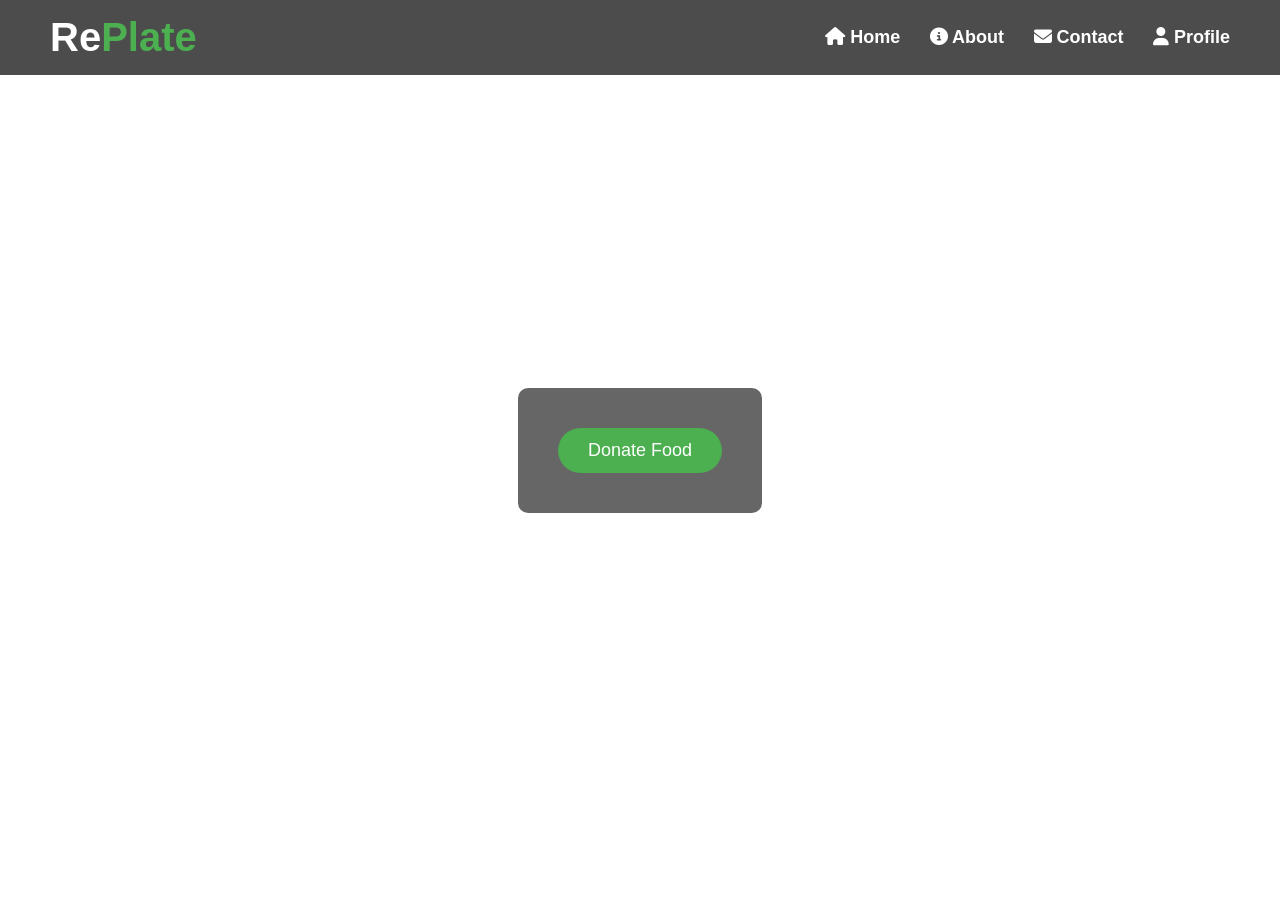
<file: index.html>
<!DOCTYPE html>
<html lang="en">
<head>
<meta charset="UTF-8">
<meta name="viewport" content="width=device-width, initial-scale=1.0">

<title>RePlate - Zero Waste Food Donation</title>
<link rel="stylesheet" href="style.css">

<link rel="stylesheet" href="https://cdnjs.cloudflare.com/ajax/libs/font-awesome/6.5.0/css/all.min.css">

</head>

<body>
    <script src="script.js"></script>

<!-- Navbar -->

<nav>
<div class="logo">Re<span>Plate</span></div>

<div>
<a href="index.html"><i class="fa-solid fa-house"></i> Home</a>
<a href="about.html"><i class="fa-solid fa-circle-info"></i> About</a>
<a href="contact.html"><i class="fa-solid fa-envelope"></i> Contact</a>
<a href="profile.html"><i class="fa-solid fa-user"></i> Profile</a>
</div>
</nav>

<!-- Hero Section -->

<section class="hero">

<div class="hero-content">

<button class="btn"
onmouseover="showQuote()"
onmouseout="hideQuote()"
onclick="showForm()">
Donate Food
</button>

<h1 id="donateQuote" style="display:none; margin-top:20px;">
Don't Waste Food,Someone Is Sleeping On An Empty Stomach ❤️
</h1>

</div>

</section>

<!-- Donation Form -->

<section id="donationForm">

<form onsubmit="saveDonation(event)">

<h2>Food Donation Form</h2>

<input type="text" placeholder="Donator Name" required>

<input type="number" id="mobile" placeholder="Phone Number" onblur="checkNumber()" onfocus="highlight(this)">

<p id="msg"></p>

<input type="text" placeholder="Address / Contact Details" required>

<input type="text" placeholder="Food Name" required>

<select id="product" onchange="selectProduct()" required>

<option value="">Select Food Type</option>

<option value="Vegetarian">Vegetarian</option>

<option value="Non-Vegetarian">Non-Vegetarian</option>

</select>

<p id="resu"></p>

<input type="number" placeholder="Quantity (kg / plates)" required>

<select required>

<option value="">Food Condition</option>

<option>Raw</option>

<option>Packed</option>

<option>Cooked</option>

</select>

<textarea placeholder="Additional Details"></textarea>

<button type="submit">Submit Donation</button>

</form>

</section>

<script>
    function highlight(field){
     field.style.backgroundColor="lightgreen";
    }

/* Quote */

function showQuote(){
document.getElementById("donateQuote").style.display="block";
}

function hideQuote(){
document.getElementById("donateQuote").style.display="none";
}

/* Show Form */

function showForm(){
document.getElementById("donationForm").style.display="block";
document.getElementById("donationForm").scrollIntoView({behavior:"smooth"});
}

/* Phone Validation */

function checkNumber(){

let num=document.getElementById("mobile").value;
let msg=document.getElementById("msg");

if(num.length===10){
msg.innerHTML="✔ Correct Number";
msg.style.color="green";
}else{
msg.innerHTML="Enter 10 digit number";
msg.style.color="red";
}

}

/* Food Type */

function selectProduct(){

let pro=document.getElementById("product").value;
let res=document.getElementById("resu");

if(pro==="Vegetarian"){
res.textContent="🥦 Vegetarian Food Selected";
}

else if(pro==="Non-Vegetarian"){
res.textContent="🍗 Non-Vegetarian Food Selected";
}

}

/* Save Donation */

function saveDonation(event){

event.preventDefault();

const formData={

Name:document.querySelector('input[placeholder="Donator Name"]').value,
Phone:document.querySelector('input[placeholder="Phone Number"]').value,
Food:document.querySelector('input[placeholder="Food Name"]').value,
Quantity:document.querySelector('input[placeholder="Quantity (kg / plates)"]').value

};

let donations=JSON.parse(localStorage.getItem("donations")) || [];

donations.push(formData);

localStorage.setItem("donations",JSON.stringify(donations));

alert("Donation Submitted Successfully ❤️");

document.querySelector("form").reset();

}

/* Floating Emojis */

const foods=["🍎","🍕","🍔","🥗","🍞","🍲","🥙" ,"🥘","🍛","🥗","🥕","🥝","🥫"];

setInterval(()=>{

let emoji=document.createElement("div");

emoji.className="emoji";

emoji.innerHTML=foods[Math.floor(Math.random()*foods.length)];

emoji.style.left=Math.random()*100+"%";

document.body.appendChild(emoji);

setTimeout(()=>emoji.remove(),6000);

},1000);

</script>

</body>
</html>
</file>
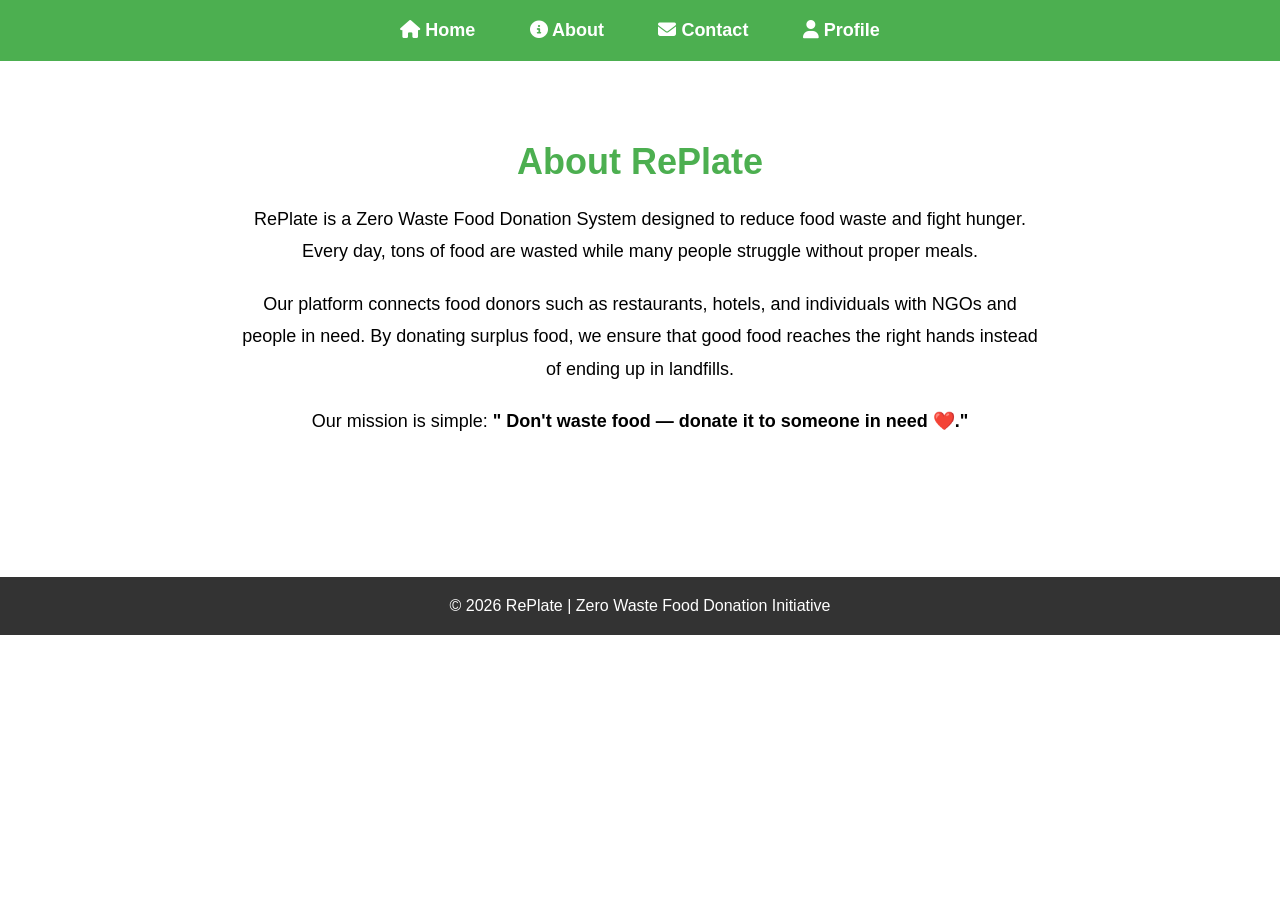
<file: about.html>
<!DOCTYPE html>
<html lang="en">
<head>
<meta charset="UTF-8">
<meta name="viewport" content="width=device-width, initial-scale=1.0">
<title>About - RePlate</title>
<link rel="stylesheet" href="https://cdnjs.cloudflare.com/ajax/libs/font-awesome/6.5.0/css/all.min.css">


<style>
*{
    margin:0;
    padding:0;
    box-sizing:border-box;
    font-family: Arial, sans-serif;
}

nav{
    width:100%;
    padding:20px 0;
    background:#4CAF50;
    text-align:center;
}

nav a{
    color:white;
    text-decoration:none;
    margin:0 25px;
    font-size:18px;
    font-weight:bold;
}

.about-section{
    padding:80px 20px;
    text-align:center;
}

.about-section h1{
    font-size:36px;
    margin-bottom:20px;
    color:#4CAF50;
}

.about-section p{
    max-width:800px;
    margin:auto;
    font-size:18px;
    line-height:1.8;
    margin-bottom:20px;
}

footer{
    background:#333;
    color:white;
    text-align:center;
    padding:20px;
    margin-top:40px;
}
</style>
</head>

<body>

<nav>
    <a href="index.html"><i class="fa-solid fa-house"></i> Home</a>
    <a href="about.html"><i class="fa-solid fa-circle-info"></i> About</a>
    <a href="contact.html"><i class="fa-solid fa-envelope"></i> Contact</a>
    <a href="profile.html"><i class="fa-solid fa-user"></i> Profile</a>
 </nav>

<section class="about-section">
    <h1>About RePlate</h1>
    
    <p>
        RePlate is a Zero Waste Food Donation System designed to reduce food waste 
        and fight hunger. Every day, tons of food are wasted while many people 
        struggle without proper meals.
    </p>

    <p>
        Our platform connects food donors such as restaurants, hotels, and individuals 
        with NGOs and people in need. By donating surplus food, we ensure that good 
        food reaches the right hands instead of ending up in landfills.
    </p>

    <p>
        Our mission is simple: 
        <b>" Don't waste food — donate it to someone in need ❤️."</b>
    </p>
</section>

<footer>
    © 2026 RePlate | Zero Waste Food Donation Initiative
</footer>

</body>
</html>
</file>
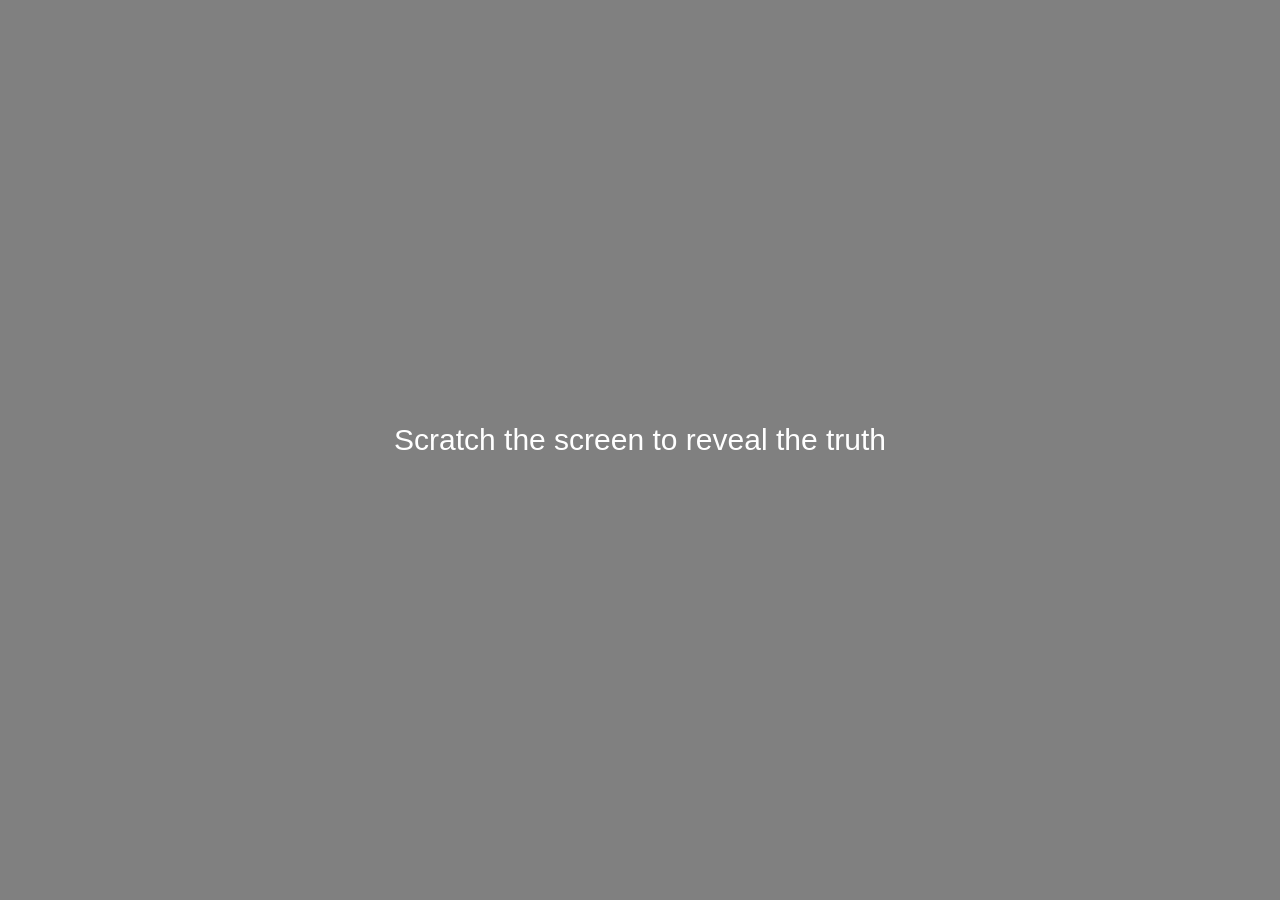
<file: intro.html>
<!DOCTYPE html>
<html lang="en">
<head>
<meta charset="UTF-8">
<meta name="viewport" content="width=device-width, initial-scale=1.0">

<title>RePlate Awareness</title>

<style>

body{
margin:0;
font-family:Arial, sans-serif;
overflow:hidden;
}

/* Fullscreen container */

.container{
position:relative;
width:100%;
height:100vh;
}

/* Background Image */

.bg-image{
position:absolute;
width:100%;
height:100%;
background:url("intro.png") center/cover no-repeat;
display:flex;
justify-content:center;
align-items:center;
text-align:center;
color:white;
}

/* Quote Box */
/* 
.quote-box{
background:rgba(0,0,0,0.6);
padding:40px;
border-radius:10px;
max-width:700px;
}

.quote-box h1{
font-size:38px;
line-height:1.4;
} */

.enter-btn{
margin-top:450px;
padding:14px 35px;
font-size:18px;
background:black;
border:2px dashed white;
border-radius:30px;
color:white;
cursor:pointer;
display:none;
}

.enter-btn:hover{
background:#4CAF50;
}

/* Scratch layer */

canvas{
position:absolute;
top:0;
left:0;
}

</style>
</head>

<body>

<div class="container">

<div class="bg-image">

<div class="quote-box">



<button class="enter-btn" onclick="enterSite()">Enter RePlate</button>

</div>

</div>

<canvas id="scratchCanvas"></canvas>

</div>

<script>

/* Canvas setup */

const canvas=document.getElementById("scratchCanvas");
const ctx=canvas.getContext("2d");

canvas.width=window.innerWidth;
canvas.height=window.innerHeight;

/* Grey scratch layer */

ctx.fillStyle="gray";
ctx.fillRect(0,0,canvas.width,canvas.height);

ctx.fillStyle="white";
ctx.font="30px Arial";
ctx.textAlign="center";
ctx.fillText("Scratch the screen to reveal the truth",canvas.width/2,canvas.height/2);

/* Scratch effect */

let drawing=false;

canvas.addEventListener("mousedown",()=>drawing=true);
canvas.addEventListener("mouseup",()=>drawing=false);
canvas.addEventListener("mousemove",scratch);

function scratch(e){

if(!drawing) return;

const rect=canvas.getBoundingClientRect();

const x=e.clientX-rect.left;
const y=e.clientY-rect.top;

ctx.globalCompositeOperation="destination-out";

ctx.beginPath();
ctx.arc(x,y,35,0,Math.PI*2);
ctx.fill();

checkScratch();

}

/* Check how much scratched */

function checkScratch(){

const pixels=ctx.getImageData(0,0,canvas.width,canvas.height);

let transparent=0;

for(let i=3;i<pixels.data.length;i+=4){

if(pixels.data[i]===0) transparent++;

}

let percent=(transparent/(pixels.data.length/4))*100;

if(percent>35){

canvas.style.display="none";

document.querySelector(".enter-btn").style.display="inline-block";

}

}

/* Enter main website */

function enterSite(){
window.location.href="index.html";
}

</script>

</body>
</html>
</file>
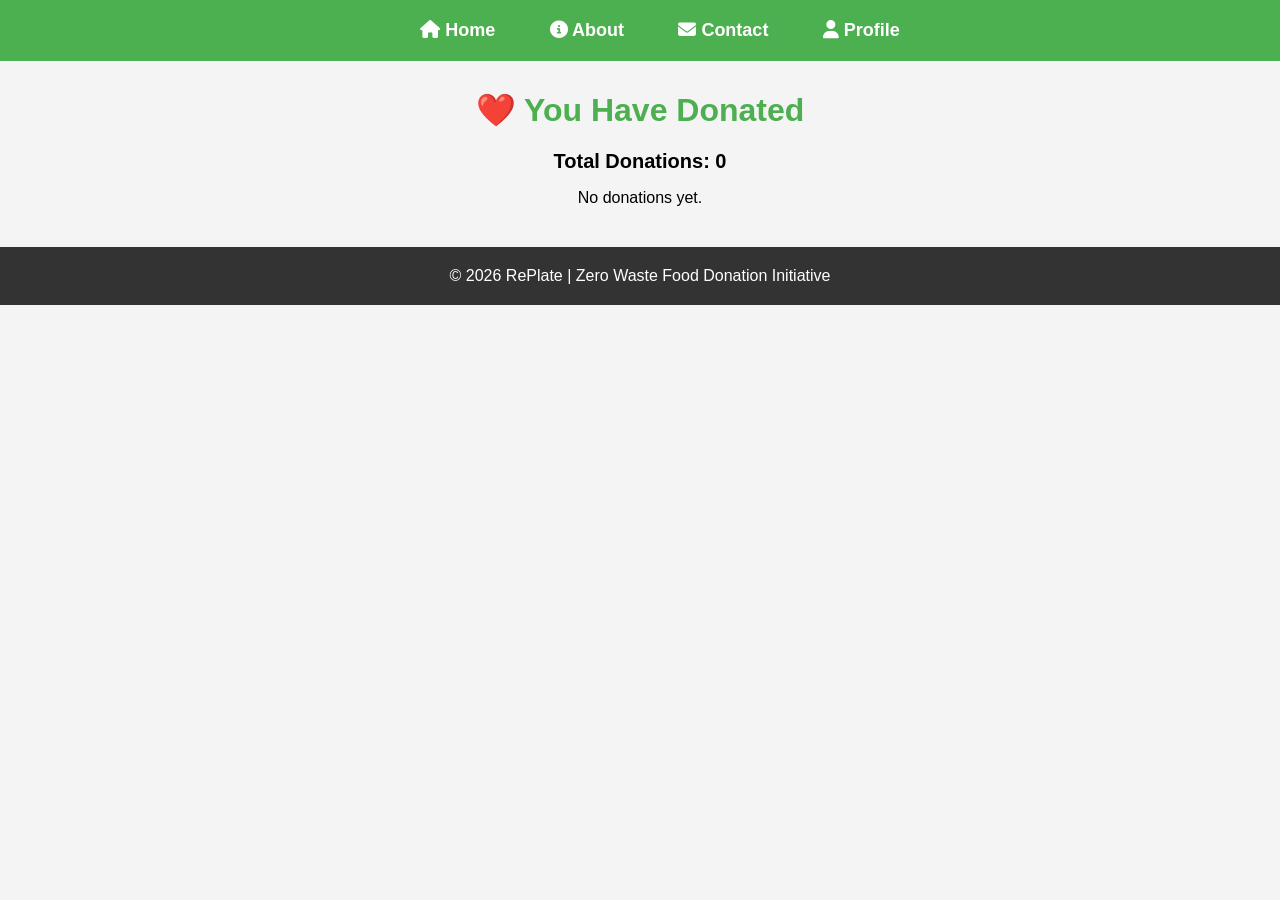
<file: profile.html>
<!DOCTYPE html>
<html>
<head>

<title>Profile - RePlate</title>

<link rel="stylesheet" href="https://cdnjs.cloudflare.com/ajax/libs/font-awesome/6.5.0/css/all.min.css">

<style>

body{
font-family:Arial;
margin:0;
padding:0;
background:#f4f4f4;
}

/* Navbar */

nav{
width:100%;
padding:20px;
background:#4CAF50;
text-align:center;
}

nav a{
color:white;
text-decoration:none;
margin:0 25px;
font-size:18px;
font-weight:bold;
}

/* Heading */

h1{
text-align:center;
color:#4CAF50;
margin-top:30px;
}

#total{
text-align:center;
font-size:20px;
margin:15px;
font-weight:bold;
}

/* Donation Cards */

.donation-card{
background:white;
padding:20px;
margin:15px auto;
max-width:600px;
border-radius:10px;
box-shadow:0 5px 10px rgba(0,0,0,0.1);
}

/* Delete Button */

.delete-btn{
background:red;
color:white;
border:none;
padding:8px 15px;
border-radius:5px;
cursor:pointer;
margin-top:10px;
}

.delete-btn:hover{
background:darkred;
}

/* Footer */

footer{
background:#333;
color:white;
text-align:center;
padding:20px;
margin-top:40px;
}

</style>

</head>

<body>

<nav>
<a href="index.html"><i class="fa-solid fa-house"></i> Home</a>
<a href="about.html"><i class="fa-solid fa-circle-info"></i> About</a>
<a href="contact.html"><i class="fa-solid fa-envelope"></i> Contact</a>
<a href="profile.html"><i class="fa-solid fa-user"></i> Profile</a>
</nav>

<h1>❤️ You Have Donated</h1>

<p id="total"></p>

<div id="donationList"></div>

<script>

let donations = JSON.parse(localStorage.getItem("donations")) || [];

let listContainer = document.getElementById("donationList");
let total = document.getElementById("total");

/* Show Total Donations */

total.textContent = "Total Donations: " + donations.length;

/* If no donations */

if(donations.length === 0){

listContainer.innerHTML = "<p style='text-align:center;'>No donations yet.</p>";

}

/* Display Donations */

else{

donations.forEach(function(d,index){

listContainer.innerHTML += `

<div class="donation-card">

<p><strong>Name:</strong> ${d.Name}</p>

<p><strong>Phone:</strong> ${d.Phone}</p>

<p><strong>Food:</strong> ${d.Food}</p>

<p><strong>Quantity:</strong> ${d.Quantity}</p>

<button class="delete-btn" onclick="deleteDonation(${index})">Delete</button>

</div>

`;

});

}

/* Delete Donation */

function deleteDonation(index){

donations.splice(index,1);

localStorage.setItem("donations",JSON.stringify(donations));

location.reload();

}

</script>

<footer>
© 2026 RePlate | Zero Waste Food Donation Initiative
</footer>

</body>
</html>
</file>
<file: style.css>
*{
margin:0;
padding:0;
box-sizing:border-box;
font-family: Arial, sans-serif;
}

/* Navbar */

nav{
position:fixed;
top:0;
width:100%;
padding:15px 50px;
background:rgba(0,0,0,0.7);
display:flex;
justify-content:space-between;
align-items:center;
z-index:1000;
}

.logo{
font-size:40px;
font-weight:bold;
color:white;
}

.logo span{
color:#4CAF50;
}

nav a{
color:white;
text-decoration:none;
margin-left:25px;
font-size:18px;
font-weight:bold;
}

nav a:hover{
color:#4CAF50;
}

/* Hero Section */

.hero{
height:100vh;
background:url('https://images.unsplash.com/photo-1504674900247-0877df9cc836') no-repeat center/cover;
display:flex;
justify-content:center;
align-items:center;
text-align:center;
color:white;
}

.hero-content{
background:rgba(0,0,0,0.6);
padding:40px;
border-radius:10px;
}

.hero h1{
font-size:38px;
margin-bottom:20px;
}

.btn{
padding:12px 30px;
background:#4CAF50;
color:white;
border:none;
border-radius:25px;
font-size:18px;
cursor:pointer;
}

.btn:hover{
background:#388E3C;
}

/* Donation Form */

#donationForm{
display:none;
padding:50px 20px;
background:#f4f4f4;
}

form{
max-width:600px;
margin:auto;
background:white;
padding:30px;
border-radius:10px;
box-shadow:0 5px 15px rgba(0,0,0,0.2);
}

form input, form select, form textarea{
width:100%;
padding:10px;
margin-bottom:15px;
border-radius:5px;
border:1px solid #ccc;
}

form button{
width:100%;
padding:12px;
background:#4CAF50;
color:white;
border:none;
border-radius:25px;
cursor:pointer;
}

/* Floating emoji */

.emoji{
position:fixed;
bottom:-50px;
font-size:25px;
animation:float 6s linear infinite;
}

@keyframes float{
0%{transform:translateY(0)}
100%{transform:translateY(-800px)}
}
</file>
